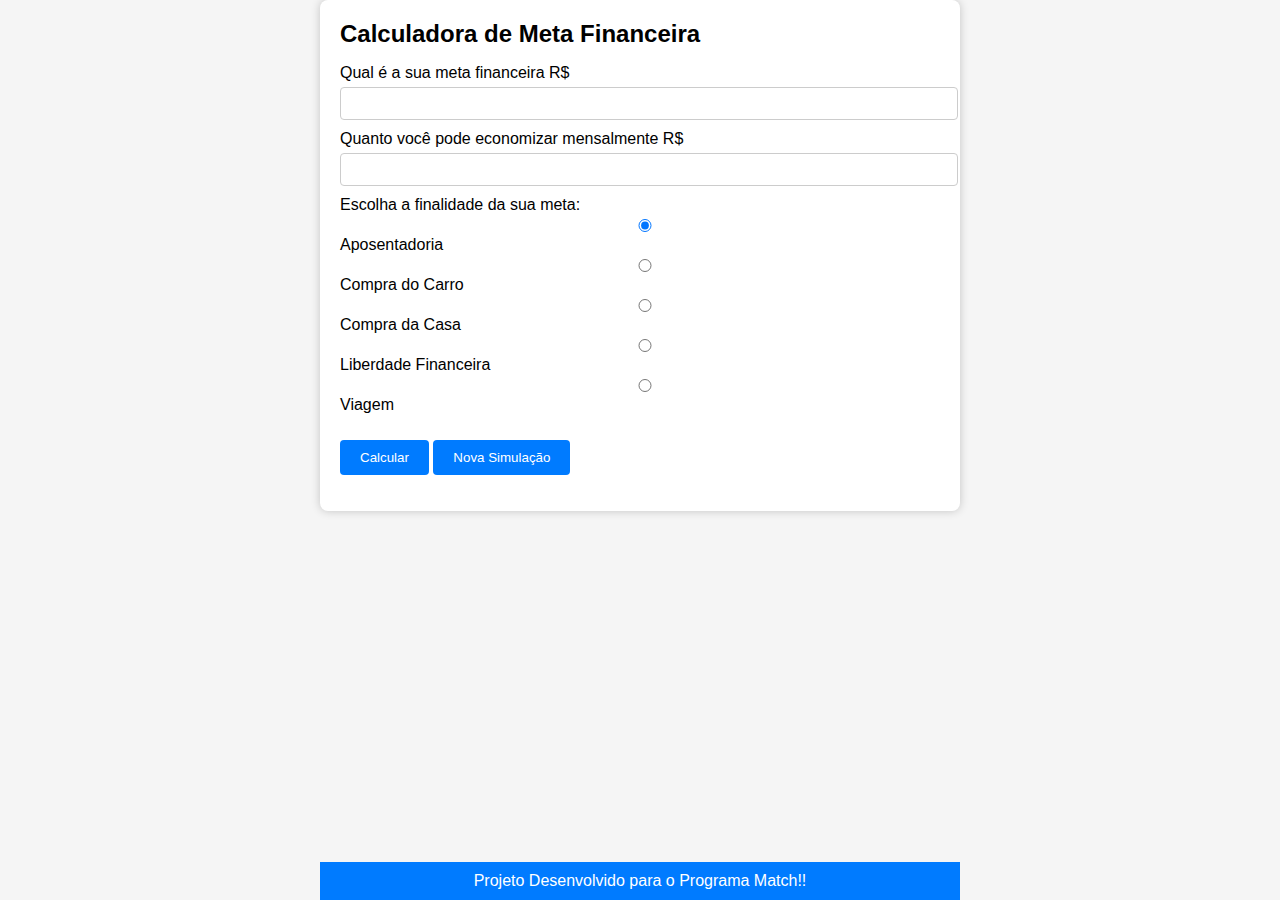
<file: index.html>
<!DOCTYPE html>
<html lang="pt-br">
<head>
    <meta charset="UTF-8">
    <title>Calculadora de Meta Financeira</title>
    <style>
        body {
            font-family: Arial, sans-serif;
            background-color: #f5f5f5;
            text-align: center;
            margin: 0;
            padding: 0;
            display: flex;
            flex-direction: column;
            justify-content: space-between;
            align-items: center;
            min-height: 100vh;
        }
        .container {
            background-color: #fff;
            border-radius: 8px;
            padding: 20px;
            box-shadow: 0 0 10px rgba(0, 0, 0, 0.2);
            box-sizing: border-box;
            text-align: left;
            width: 50%;
        }
        h1 {
            font-size: 24px;
            margin-top: 0;
        }
        label, p {
            display: block;
            margin-top: 10px;
        }
        input {
            width: 100%;
            padding: 8px;
            margin-top: 5px;
            border: 1px solid #ccc;
            border-radius: 4px;
        }
        button {
            background-color: #007BFF;
            color: #fff;
            padding: 10px 20px;
            border: none;
            border-radius: 4px;
            margin-top: 10px;
            cursor: pointer;
        }
        button:hover {
            background-color: #0056b3;
        }
        .footer {
            background-color: #007BFF;
            color: #fff;
            padding: 10px 0;
            text-align: center;
            width: 50%;
        }
    </style>
</head>
<body>
    <div class="container">
        <h1>Calculadora de Meta Financeira</h1>
        <label for="meta_financeira">Qual é a sua meta financeira R$</label>
        <input type="text" id="meta_financeira">
        <label for "economia_mensal">Quanto você pode economizar mensalmente R$</label>
        <input type="text" id="economia_mensal">
        <label>Escolha a finalidade da sua meta:</label>
        <input type="radio" id="Aposentadoria" name="finalidade" value="Aposentadoria" checked> Aposentadoria
        <input type="radio" id="Compra do Carro" name="finalidade" value="Compra do Carro"> Compra do Carro
        <input type="radio" id="Compra da Casa" name="finalidade" value="Compra da Casa"> Compra da Casa
        <input type="radio" id="Liberdade Financeira" name="finalidade" value="Liberdade Financeira"> Liberdade Financeira
        <input type="radio" id="Viagem" name="finalidade" value="Viagem"> Viagem 
        <br>
        <h1></h1>
        <h1></h1>
        <button onclick="calcular()">Calcular</button>
        <button onclick="novaSimulacao()">Nova Simulação</button>
        <p id="resultado"></p>
    </div>
    <div class="footer">
        Projeto Desenvolvido para o Programa Match!!
    </div>

    <script>
        function calcular() {
            const meta_financeira = parseFloat(document.getElementById("meta_financeira").value);
            const economia_mensal = parseFloat(document.getElementById("economia_mensal").value);
            const radios = document.getElementsByName("finalidade");
            let finalidade = "";

            for (let i = 0; i < radios.length; i++) {
                if (radios[i].checked) {
                    finalidade = radios[i].value;
                    break;
                }
            }

            const anos_necessarios = Math.floor(meta_financeira / (economia_mensal * 12));
            const meses_adicionais = Math.floor((meta_financeira % (economia_mensal * 12)) / economia_mensal);

            const resultado = `
                Resultado da Simulação:
                Sua meta financeira é de R$ ${meta_financeira.toFixed(2)}.
                Você vai economizar mensalmente: R$ ${economia_mensal.toFixed(2)}.
                Economizando mensalmente R$ ${economia_mensal.toFixed(2)}, você vai conseguir o seu objetivo em:
                Anos: ${anos_necessarios}
                Meses: ${meses_adicionais}
                Você vai alcançar a sua meta de ${finalidade} mantendo essa disciplina financeira mensalmente.
                Continue economizando e Boa Sorte na sua jornada financeira!
            `;

            document.getElementById("resultado").innerHTML = resultado;
        }

        function novaSimulacao() {
            document.getElementById("meta_financeira").value = "";
            document.getElementById("economia_mensal").value = "";
            document.getElementById("resultado").innerHTML = "";
        }
    </script>
</body>
</html>
</file>
